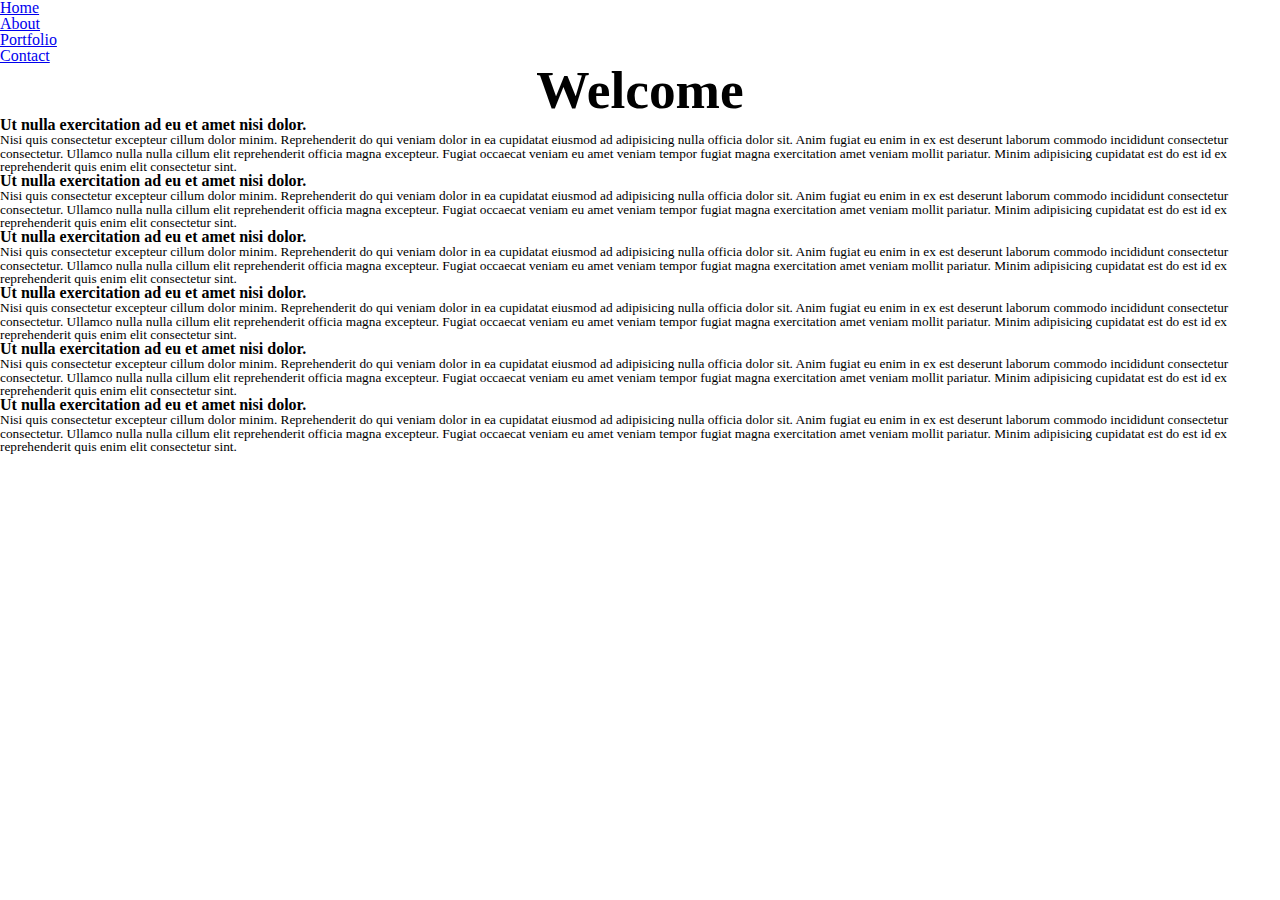
<file: 01-Stu_ReviewActivity/Unsolved/index.html>
<!DOCTYPE html>
<html lang="en"> 

<head>
  <meta charset="UTF-8">
  <title>CSS Review</title>
  <link rel="stylesheet" href="reset.css">
  <link rel="stylesheet" href="styles.css">
</head>

<body>

  <div class="container">
    <nav class="navbar">
      <ul>
        <li>
          <a href="#">Home</a>
        </li>
        <li>
          <a href="#">About</a>
        </li>
        <li>
          <a href="#">Portfolio</a>
        </li>
        <li>
          <a href="#">Contact</a>
        </li>
      </ul>
    </nav>
    <header class="header">
      <h1>Welcome</h1>
    </header>
    <main>
      <section class="posts">
        <article class="post">
          <h3>Ut nulla exercitation ad eu et amet nisi dolor.</h3>
          <p>Nisi quis consectetur excepteur cillum dolor minim. Reprehenderit do qui veniam dolor in ea cupidatat eiusmod ad adipisicing nulla officia dolor sit. Anim fugiat eu enim in ex est deserunt laborum commodo incididunt consectetur consectetur.
            Ullamco nulla nulla cillum elit reprehenderit officia magna excepteur. Fugiat occaecat veniam eu amet veniam tempor fugiat magna exercitation amet veniam mollit pariatur. Minim adipisicing cupidatat est do est id ex reprehenderit quis enim
            elit consectetur sint.
          <br>
          </p>
        </article>
        <article class="post">
          <h3>Ut nulla exercitation ad eu et amet nisi dolor.</h3>
          <p>Nisi quis consectetur excepteur cillum dolor minim. Reprehenderit do qui veniam dolor in ea cupidatat eiusmod ad adipisicing nulla officia dolor sit. Anim fugiat eu enim in ex est deserunt laborum commodo incididunt consectetur consectetur.
            Ullamco nulla nulla cillum elit reprehenderit officia magna excepteur. Fugiat occaecat veniam eu amet veniam tempor fugiat magna exercitation amet veniam mollit pariatur. Minim adipisicing cupidatat est do est id ex reprehenderit quis enim
            elit consectetur sint.
          <br>
          </p>
        </article>
        <article class="post">
          <h3>Ut nulla exercitation ad eu et amet nisi dolor.</h3>
          <p>Nisi quis consectetur excepteur cillum dolor minim. Reprehenderit do qui veniam dolor in ea cupidatat eiusmod ad adipisicing nulla officia dolor sit. Anim fugiat eu enim in ex est deserunt laborum commodo incididunt consectetur consectetur.
            Ullamco nulla nulla cillum elit reprehenderit officia magna excepteur. Fugiat occaecat veniam eu amet veniam tempor fugiat magna exercitation amet veniam mollit pariatur. Minim adipisicing cupidatat est do est id ex reprehenderit quis enim
            elit consectetur sint.
          <br>
          </p>
        </article>
        <article class="post">
          <h3>Ut nulla exercitation ad eu et amet nisi dolor.</h3>
          <p>Nisi quis consectetur excepteur cillum dolor minim. Reprehenderit do qui veniam dolor in ea cupidatat eiusmod ad adipisicing nulla officia dolor sit. Anim fugiat eu enim in ex est deserunt laborum commodo incididunt consectetur consectetur.
            Ullamco nulla nulla cillum elit reprehenderit officia magna excepteur. Fugiat occaecat veniam eu amet veniam tempor fugiat magna exercitation amet veniam mollit pariatur. Minim adipisicing cupidatat est do est id ex reprehenderit quis enim
            elit consectetur sint.
          <br>
          </p>
        </article>
        <article class="post">
          <h3>Ut nulla exercitation ad eu et amet nisi dolor.</h3>
          <p>Nisi quis consectetur excepteur cillum dolor minim. Reprehenderit do qui veniam dolor in ea cupidatat eiusmod ad adipisicing nulla officia dolor sit. Anim fugiat eu enim in ex est deserunt laborum commodo incididunt consectetur consectetur.
            Ullamco nulla nulla cillum elit reprehenderit officia magna excepteur. Fugiat occaecat veniam eu amet veniam tempor fugiat magna exercitation amet veniam mollit pariatur. Minim adipisicing cupidatat est do est id ex reprehenderit quis enim
            elit consectetur sint.
          <br>
          </p>
        </article>
        <article class="post">
          <h3>Ut nulla exercitation ad eu et amet nisi dolor.</h3>
          <p>Nisi quis consectetur excepteur cillum dolor minim. Reprehenderit do qui veniam dolor in ea cupidatat eiusmod ad adipisicing nulla officia dolor sit. Anim fugiat eu enim in ex est deserunt laborum commodo incididunt consectetur consectetur.
            Ullamco nulla nulla cillum elit reprehenderit officia magna excepteur. Fugiat occaecat veniam eu amet veniam tempor fugiat magna exercitation amet veniam mollit pariatur. Minim adipisicing cupidatat est do est id ex reprehenderit quis enim
            elit consectetur sint.
          <br>
          </p>
        </article>
      </section>
    </main>
  </div>
  
</body>

</html>
</file>
<file: 01-Stu_ReviewActivity/Unsolved/styles.css>
/* Add your styles here */



h1 {
    text-align: center;
    font-size: 40pt;
    font-weight: bold;
}

h3 {
    text-align: left;
    font-size: 12pt;
    font-weight: bold;
}

p {
    text-align: left;
    font-size: 10pt;
}
</file>
